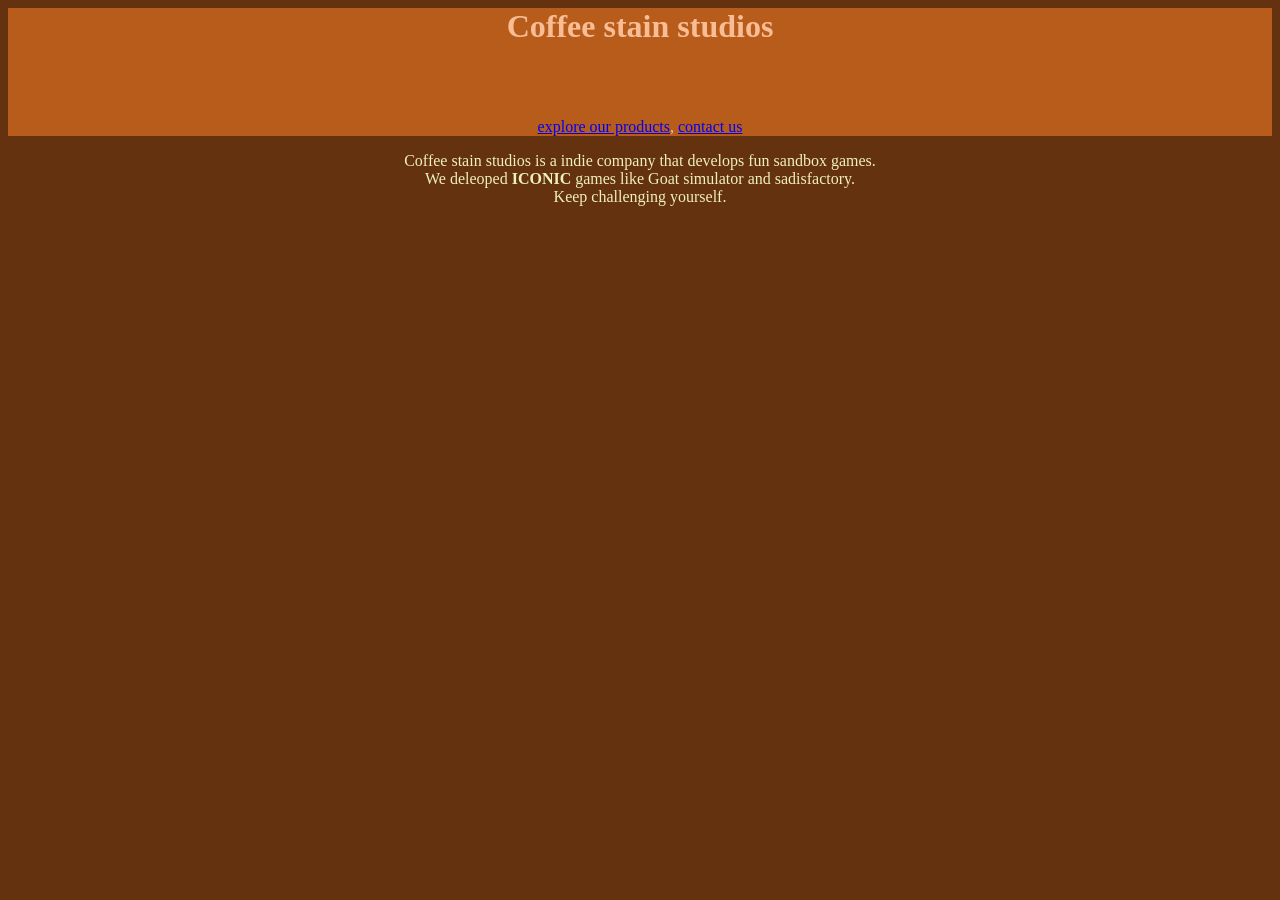
<file: Index.html>
<HTML> 

<!-- Elijah Bennett 11/2/2026 -->
<head>
     <meta charset="UTF-8">
     <title>Coffee Stain Stu</title>
     <link rel="stylesheet" href="stylesheet.css">
</head>
    <header>
<h1>Coffee stain studios</h1>
<br>
<br>
<p><a href="./././coffee_stain_studios.html">explore our products</a>, <a href="./././aboutus.html">contact us</a></p>
</header>
<body>

    <p>  Coffee stain studios is a indie company that develops fun sandbox games.<BR> 
    We deleoped <b>ICONIC</b> games like Goat simulator and sadisfactory. 
    <BR>Keep challenging yourself.</p>
    </body>








</HTML>
</file>
<file: stylesheet.css>
<!DOCTYPE html>
<HTML>
<head>
<Style>
text{

}

header{
margin: 0%;
    width: 100%;
    background-color: rgb(184, 92, 27);
    color: rgb(248, 189, 149);
}
h1 {
text-align: center;
font-family: 'Times New Roman', Times, serif;
font-weight: bold;


}

p{
text-align: center;
font-family: 'Times New Roman', Times, serif
}
body{
    background-color: rgb(100, 50, 15);
    color: rgb(240, 240, 185);
}
</file>
